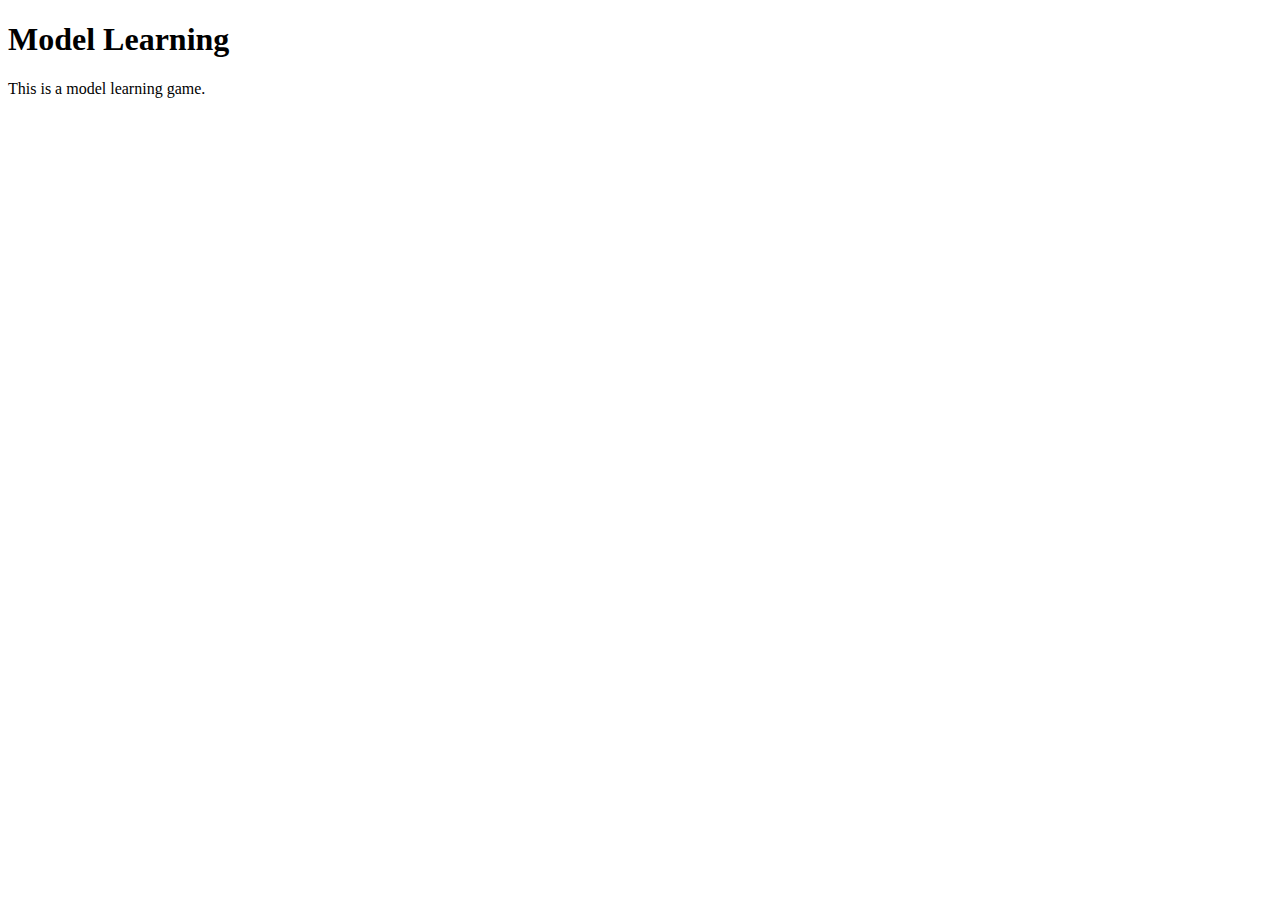
<file: index.html>
<!DOCTYPE html>
<html lang="en">

<head>
    <meta charset="UTF-8">
    <meta name="viewport" content="width=device-width, initial-scale=1.0">
    <title>Model Learning</title>
</head>

<body>
    <header>
        <h1>
            Model Learning
        </h1>
    </header>
    <main>
        <p>
            This is a model learning game.
        </p>
    </main>
</body>

</html>
</file>
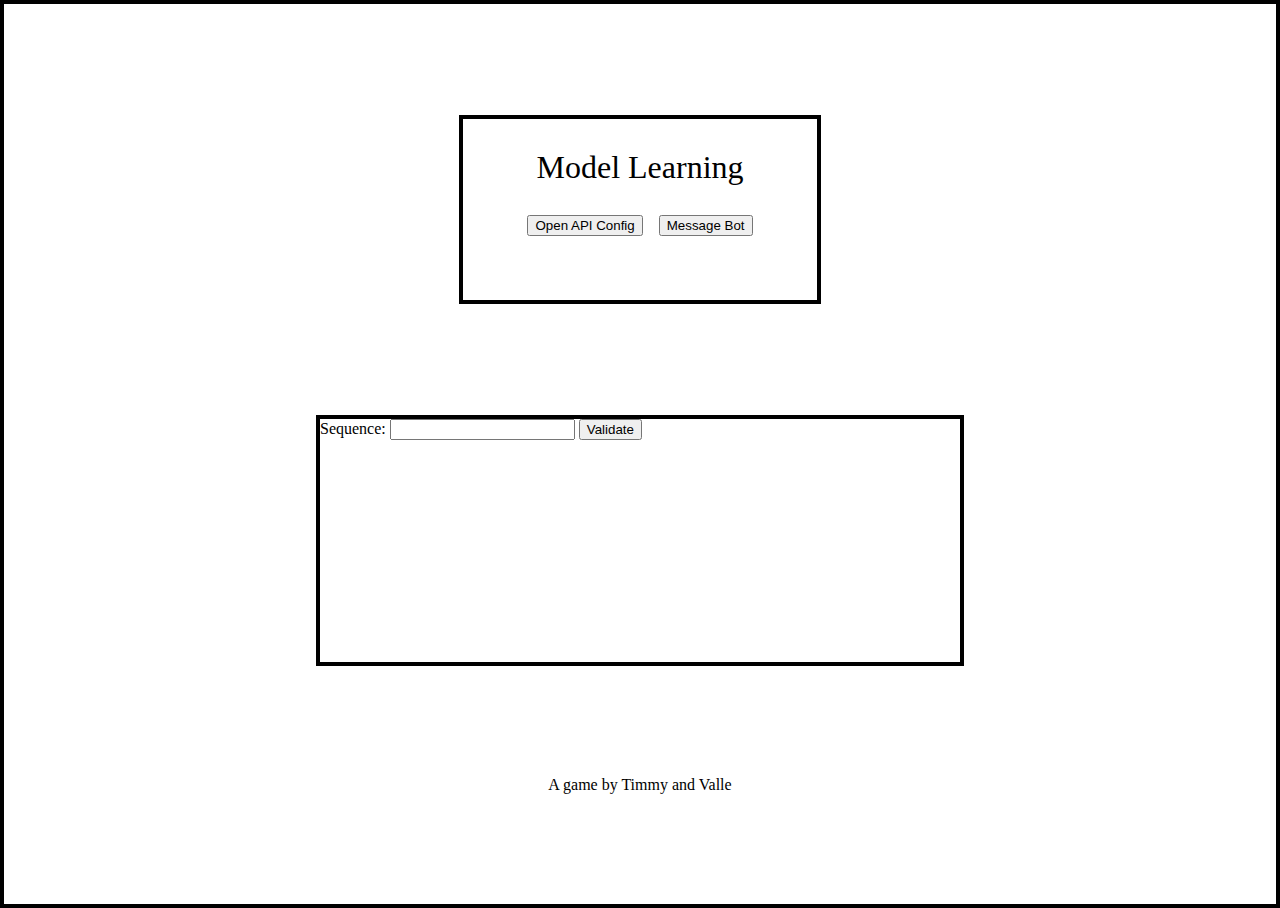
<file: assets/html/first_level.html>
<!DOCTYPE html>
<html lang="en">

<head>
    <meta charset="UTF-8">
    <meta name="viewport" content="width=device-width, initial-scale=1.0">
    <title>Model Learning Game</title>
    <link rel="stylesheet" href="../style/reset.css">
    <script type="module" src="../javascript/levels/first_level/validation_level_one.js"></script>
    <script type="module" src="../javascript/levels/first_level/first_level_LLM.js"></script>
    <link rel="stylesheet" href="../style/default.css">
</head>

<body>
    <header>
        <h1>
            Model Learning
        </h1>
        <div>
            <button id="menu">Open API Config</button>
            <button id="chat_menu_button">Message Bot</button>
        </div>
    </header>

    <aside id="api_menu">
        <h2>Settings</h2>
        <p>An API key for openrouter is necessary so that the model can be used</p>
        <label for="apiKey">API KEY: </label>
        <input type="text" id="apiKey">

        <p>Enter a model provided by openrouter so that answers can be given. If no model is given, we default to
            deepseek
            v3.</p>
        <label for="model">OpenRouter model: </label>
        <input type="text" id="model">
    </aside>

    <main>
        <section id="ui">

            <label for="sequence">Sequence: </label>
            <input type="text" id="sequence">

            <button id="validation">Validate</button>
        </section>
    </main>

    <aside id="chat_menu">
        <div id="message_area">
            <button id="message_button">Send Message</button>
            <textarea id="message_bot" cols="30" rows="10"></textarea>
        </div>
        <div id="hint_display">
            <p>No message received</p>
        </div>
    </aside>
    <footer>
        <p>A game by Timmy and Valle</p>
    </footer>
</body>

</html>
</file>
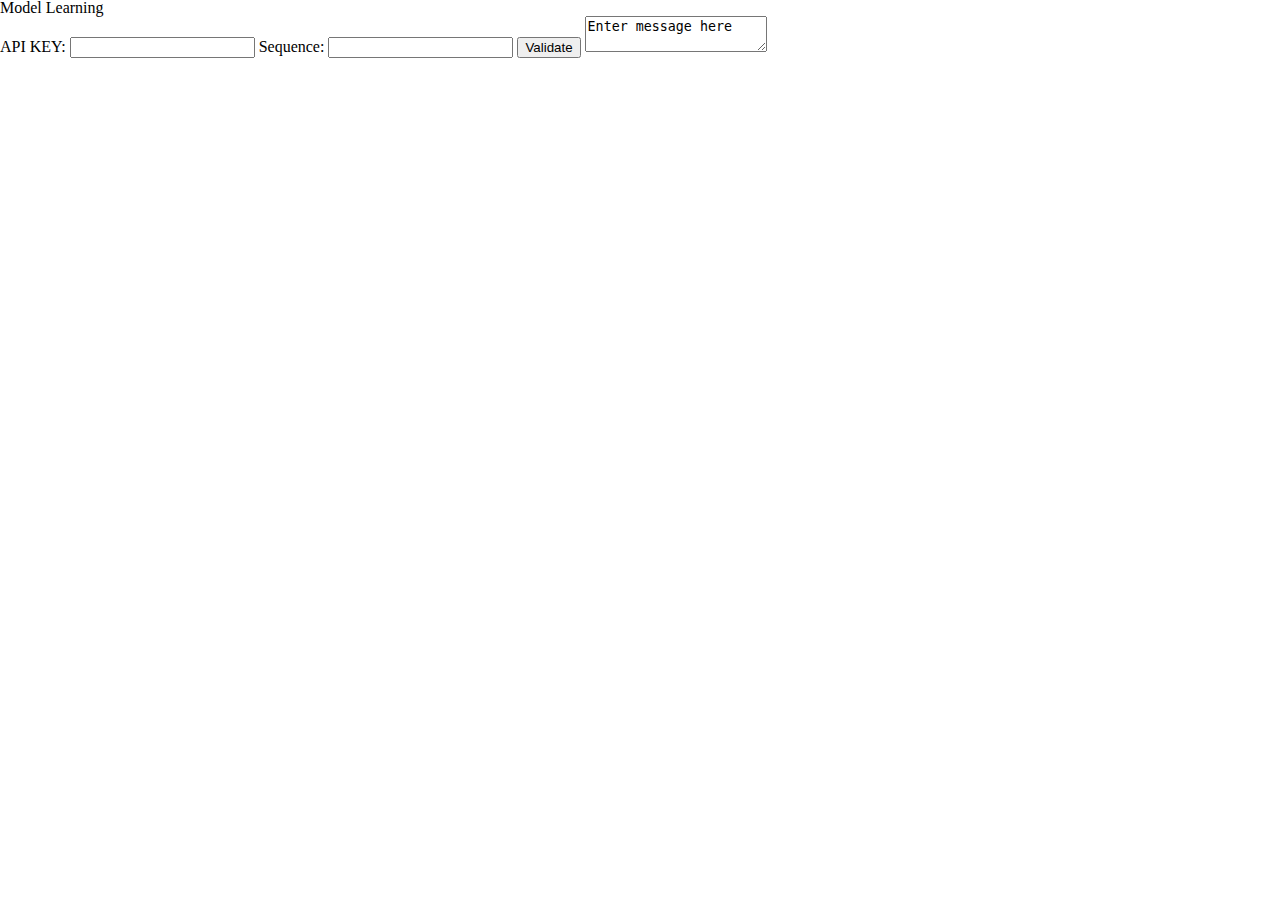
<file: assets/html/second_level.html>
<!DOCTYPE html>
<html lang="en">

<head>
    <meta charset="UTF-8">
    <meta name="viewport" content="width=device-width, initial-scale=1.0">
    <title>Model Learning Game</title>
    <link rel="stylesheet" href="../style/reset.css">
    <script type="module" src="../javascript/validation.js"></script>
</head>

<body>
    <header>
        <h1>
            Model Learning
        </h1>
    </header>

    <main>
        <label for="apiKey">API KEY: </label>
        <input type="text" id="apiKey">

        <label for="sequence">Sequence: </label>
        <input type="text" id="sequence">

        <button id="validation">Validate</button>

        <textarea id="chat">Enter message here</textarea>
    </main>
</body>

</html>
</file>
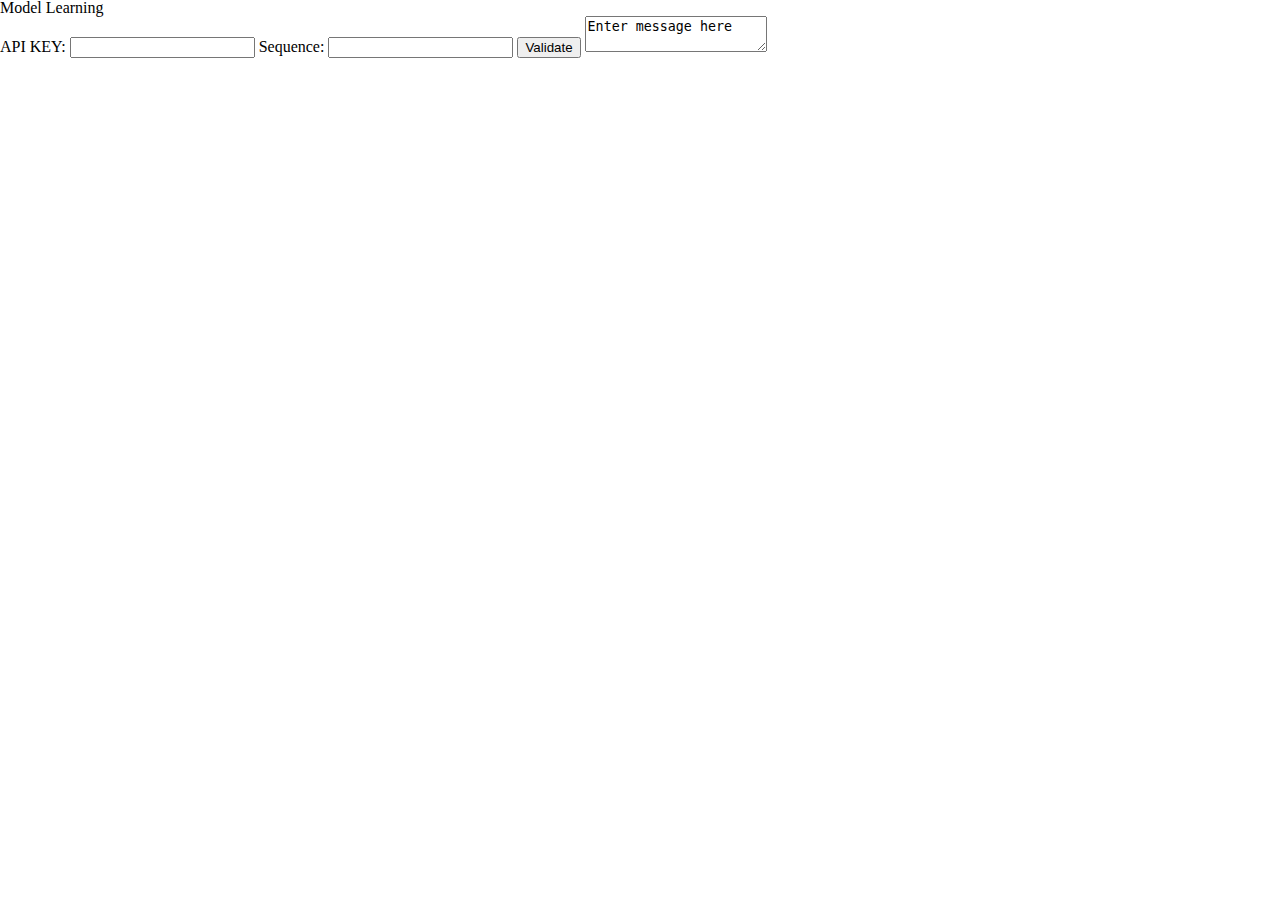
<file: assets/html/test_level.html>
<!DOCTYPE html>
<html lang="en">

<head>
    <meta charset="UTF-8">
    <meta name="viewport" content="width=device-width, initial-scale=1.0">
    <title>Model Learning Game</title>
    <link rel="stylesheet" href="../style/reset.css">
    <script type="module" src="../javascript/validation.js"></script>
</head>

<body>
    <header>
        <h1>
            Model Learning
        </h1>
    </header>

    <main>
        <section id="ui">
            <label for="apiKey">API KEY: </label>
            <input type="text" id="apiKey">

            <label for="sequence">Sequence: </label>
            <input type="text" id="sequence">

            <button id="validation">Validate</button>

            <textarea id="chat">Enter message here</textarea>
        </section>
        <section id="LLMoutput">

        </section>
    </main>
    <script>
        /**
 * @typedef {import('./types.js').ResponseLLM} ResponseLLM
 * @typedef {import('./types.js').RequestLLM} RequestLLM
 */

        /** @type {HTMLElement} */
        const APIKEY = document.getElementById("apiKey");
        /** @type {HTMLElement} */
        const MESSAGEFIELD = document.getElementById("chat");

        /** @type {HTMLElement} */
        const RESPONSESECTION = document.querySelector("#LLMoutput");

        const SYSTEMPROMPT =
            "The user is playing a puzzle game where the user needs to guess the RULE for a sequence type of puzzle. The current rule for this level is: the next number in the sequence is double the last.";

        async function callOpenRouter(message) {
            /** @type {RequestLLM}*/
            const REQUEST = {
                model: "mistralai/mistral-small-3.2-24b-instruct:free",
                messages: [
                    { role: "system", content: SYSTEMPROMPT },
                    { role: "user", content: message },
                ],
                response_format: {
                    type: "json_schema",
                    json_schema: {
                        name: "puzzle game",
                        strict: true,
                        schema: {
                            type: "object",
                            properties: {
                                pass: {
                                    type: "boolean",
                                    description: "Did the user guess the rule correctly?",
                                },
                                hint: {
                                    type: "string",
                                    description: "Hint for solving the problem",
                                },
                            },
                            required: ["pass", "hint"],
                        },
                    },
                },
                stream: false,
            };

            const response = await fetch(
                "https://openrouter.ai/api/v1/chat/completions",
                {
                    method: "POST",
                    headers: {
                        Authorization: "Bearer " + APIKEY.value,
                        "Content-Type": "application/json",
                        "HTTP-Referer": window.location.origin,
                    },
                    body: JSON.stringify(REQUEST),
                }
            );

            /** @type {ResponseLLM} */
            const data = await response.json();
            const poop = JSON.parse(data.choices[0].message.content);
            RESPONSESECTION.innerHTML = `<p>${poop.hint}</p>`;
        }

        MESSAGEFIELD.addEventListener("keypress", function (event) {
            if (event.key == "Enter" && event.shiftKey) {
                event.preventDefault();
                callOpenRouter(MESSAGEFIELD.value);
            }
        });

    </script>
</body>

</html>
</file>
<file: assets/style/default.css>
#chat_menu {
  grid-area: chat_menu;
  align-self: center;
  /* height: 100px;
  width: 100px;
  position: absolute;
  left: 50%;
  margin-left: -50px;
  top: 50%;
  margin-top: -50px;
  transform: translate(-50%, -50%); */
  overflow: hidden;
  display: flex;
  flex-direction: column;
  justify-items: center;
  align-items: center;
}
#chat_menu[hidden] {
  display: none;
}

#message_area {
  width: 15rem;
  border: black 4px solid;
  margin: 2rem 0rem;
  padding: 0.5rem;
}
#hint_display {
  border: black 4px solid;
  width: 15rem;
  padding: 0.5rem;
}

header {
  grid-area: header;
  justify-self: center;
  border: 4px solid black;
  padding: 2rem;
  align-self: center;
}
header div {
  display: flex;
  gap: 1rem;
  justify-content: center;
  padding: 2rem;
}

h1 {
  text-align: center;
  font-size: 2rem;
}

body {
  display: grid;
  grid-template-areas:
    "api_menu header header chat_menu"
    "api_menu main main chat_menu"
    "api_menu footer footer chat_menu";
  grid-template-columns: 1fr 1fr 1fr 1fr;
  border: 4px solid black;
  height: 100vh;
  max-width: 80rem;
  margin: 0rem auto;
}
main {
  width: 40rem;
  grid-area: main;
  justify-self: center;
  border: 4px solid black;
}

footer {
  grid-area: footer;
  justify-self: center;
  align-self: center;
}

#api_menu {
  background-color: #121213;
  grid-area: api_menu;
  align-self: center;
  justify-self: center;
  /* position: absolute;
  top: 50%;
  left: 50%;
  transform: translate(-50%, -50%); */
  color: #f8f8f8;
  margin: 2rem 2rem;
}
#api_menu[hidden] {
  display: none;
}
</file>
